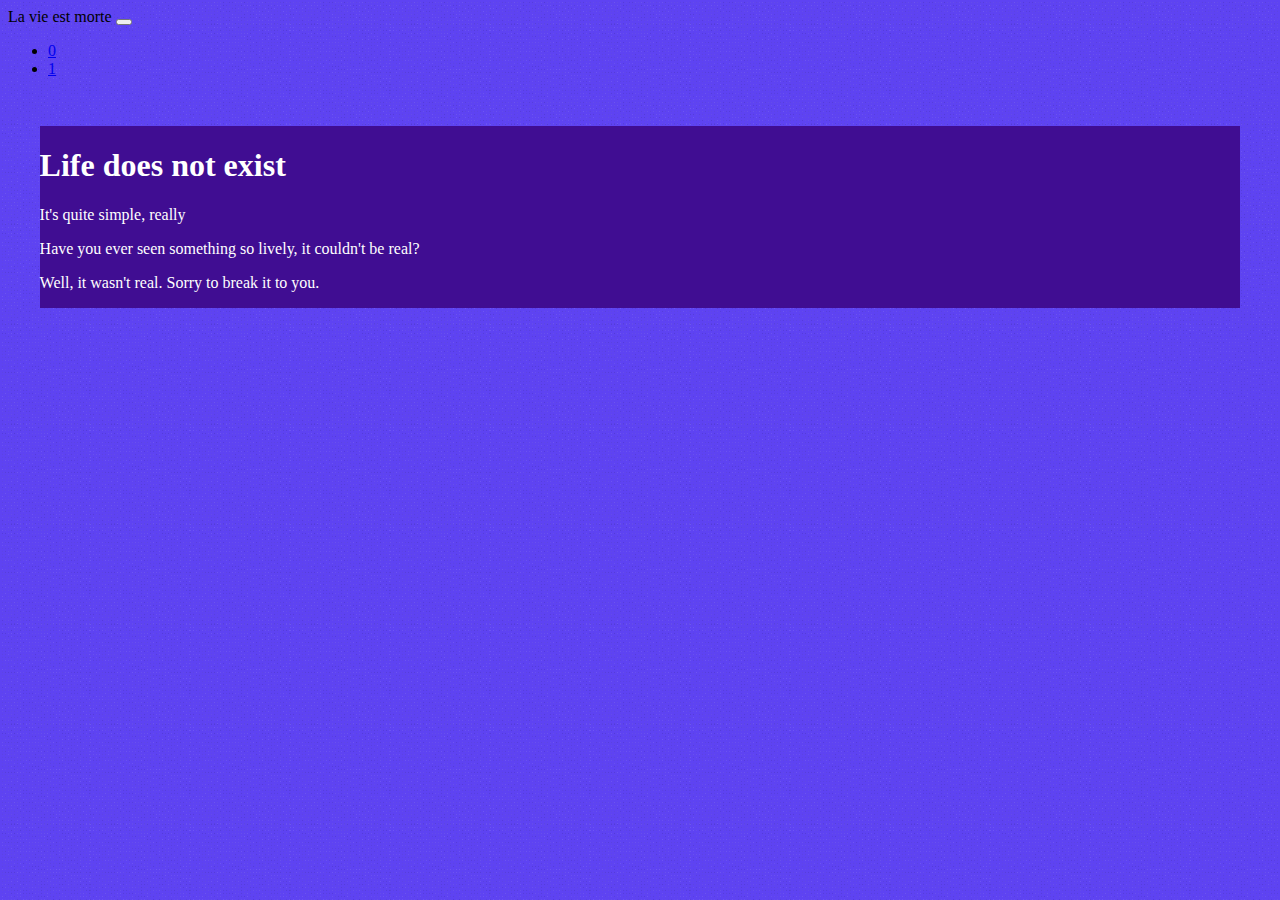
<file: pages/laVieEstMorte.html>
<!DOCTYPE html>

<html lang="en">
  <head>
    <meta charset="utf-8" />
    <meta name="viewport" content="width=device-width, initial-scale=1">

    <title>La vie est morte</title>
    <meta name="description" content="The HTML5 Herald" />
    <meta name="author" content="SitePoint" />

    <link
      href="https://cdn.jsdelivr.net/npm/bootstrap@5.0.1/dist/css/bootstrap.min.css"
      rel="stylesheet"
      integrity="sha384-+0n0xVW2eSR5OomGNYDnhzAbDsOXxcvSN1TPprVMTNDbiYZCxYbOOl7+AMvyTG2x"
      crossorigin="anonymous"
    />
    <link rel="stylesheet" href="../css/spiritual.css" />
  </head>

  <body>
    <nav class="navbar navbar-expand-lg navbar-dark bg-dark">
      <div class="container-fluid">
        <span class="navbar-brand">La vie est morte</span>
        <button
          class="navbar-toggler"
          type="button"
          data-bs-toggle="collapse"
          data-bs-target="#navbarNav"
          aria-controls="navbarNav"
          aria-expanded="false"
          aria-label="Toggle navigation"
        >
          <span class="navbar-toggler-icon"></span>
        </button>
        <div class="collapse navbar-collapse" id="navbarNav">
          <ul class="navbar-nav">
            <li class="nav-item">
              <a class="nav-link" href="../index.html">0</a>
            </li>
            <li class="nav-item">
              <a class="nav-link" href="./theElonMuskCult.html">1</a>
            </li>
          </ul>
        </div>
      </div>
    </nav>

    <div class="page">
      <div class="card card-page">
        <div class="card-body">
          <p class="card-text">
              <h1>Life does not exist</h1>
              <p>It's quite simple, really</p>
              <p>Have you ever seen something so lively, it couldn't be real?</p>
              <p>Well, it wasn't real. Sorry to break it to you.</p>
          </p>
        </div>
      </div>
    </div>

    <script
      src="https://cdn.jsdelivr.net/npm/bootstrap@5.0.1/dist/js/bootstrap.bundle.min.js"
      integrity="sha384-gtEjrD/SeCtmISkJkNUaaKMoLD0//ElJ19smozuHV6z3Iehds+3Ulb9Bn9Plx0x4"
      crossorigin="anonymous"
    ></script>
  </body>
</html>
</file>
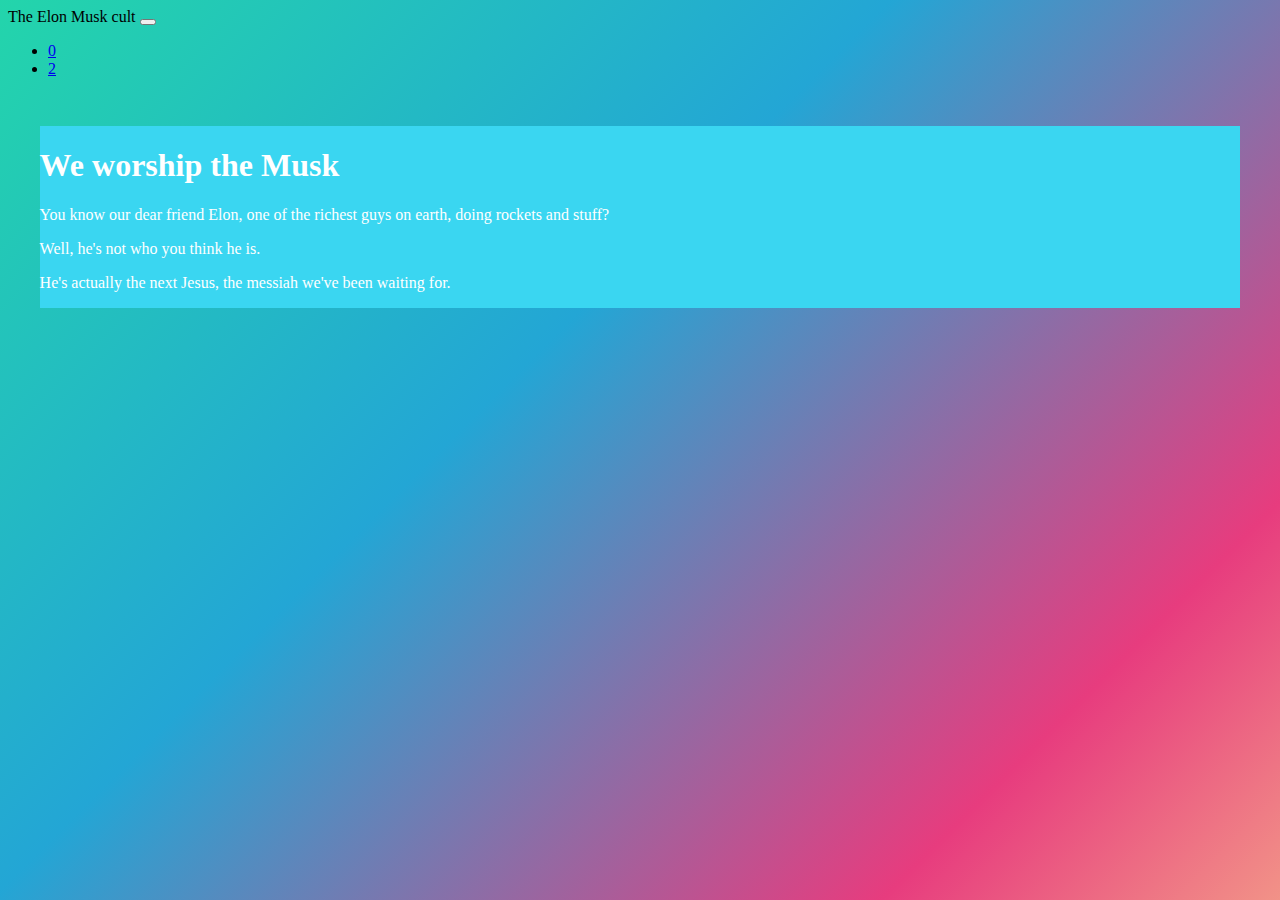
<file: pages/theElonMuskCult.html>
<!DOCTYPE html>

<html lang="en">
  <head>
    <meta charset="utf-8" />
    <meta name="viewport" content="width=device-width, initial-scale=1">

    <title>The Elon Musk cult</title>
    <meta name="description" content="The HTML5 Herald" />
    <meta name="author" content="SitePoint" />

    <link rel="stylesheet" href="https://cdnjs.cloudflare.com/ajax/libs/font-awesome/4.7.0/css/font-awesome.min.css">
    <link
      href="https://cdn.jsdelivr.net/npm/bootstrap@5.0.1/dist/css/bootstrap.min.css"
      rel="stylesheet"
      integrity="sha384-+0n0xVW2eSR5OomGNYDnhzAbDsOXxcvSN1TPprVMTNDbiYZCxYbOOl7+AMvyTG2x"
      crossorigin="anonymous"
    />
    <link rel="stylesheet" href="../css/tech.css" />
  </head>

  <body>
    <span class="moving-star"></span>
    <span class="moving-star"></span>
    <nav class="navbar navbar-expand-lg navbar-dark bg-dark">
      <div class="container-fluid">
        <span class="navbar-brand" >The Elon Musk cult</span>
        <button
          class="navbar-toggler"
          type="button"
          data-bs-toggle="collapse"
          data-bs-target="#navbarNav"
          aria-controls="navbarNav"
          aria-expanded="false"
          aria-label="Toggle navigation"
        >
          <span class="navbar-toggler-icon"></span>
        </button>
        <div class="collapse navbar-collapse" id="navbarNav">
          <ul class="navbar-nav">
            <li class="nav-item">
              <a class="nav-link" href="../index.html">0</a>
            </li>
            <li class="nav-item">
              <a class="nav-link" href="./laVieEstMorte.html">2</a>
            </li>
          </ul>
        </div>
      </div>
    </nav>

    <div class="page">
      <div class="card card-page">
        <div class="card-body">
          <p class="card-text">
              <h1>We worship the Musk</h1>
              <p>You know our dear friend Elon, one of the richest guys on earth, doing rockets and stuff?</p>
              <p>Well, he's not who you think he is.</p>
              <p>He's actually the next Jesus, the messiah we've been waiting for.</p>
          </p>
        </div>
      </div>
    </div>

    <script
      src="https://cdn.jsdelivr.net/npm/bootstrap@5.0.1/dist/js/bootstrap.bundle.min.js"
      integrity="sha384-gtEjrD/SeCtmISkJkNUaaKMoLD0//ElJ19smozuHV6z3Iehds+3Ulb9Bn9Plx0x4"
      crossorigin="anonymous"
    ></script>
  </body>
</html>
</file>
<file: css/spiritual.css>
body {
  background: rgb(94, 67, 242)
    url("[data-uri]")
    repeat scroll center center;
}
h5 {
  margin-top: 5px;
}
.page {
  display: flex;
  justify-content: center;
}
.card-page {
  background-color: rgb(64, 13, 146);
  color: rgb(255, 255, 255);
  margin-top: 2rem;
  margin-bottom: 2rem;
  width: 100rem;
  max-width: 95%;
  min-height: 95%;
}
</file>
<file: css/tech.css>
body {
  background: linear-gradient(-45deg, #fffd93, #e73c7e, #23a6d5, #23d5ab);
  background-size: 100% 400%;
}

@keyframes gradient {
  0% {
    background-position: 0% 50%;
  }
  50% {
    background-position: 100% 50%;
  }
  100% {
    background-position: 0% 50%;
  }
}

@keyframes move {
  from {
    top: 0;
  }

  to {
    bottom: 0;
  }
}

.moving-star {
  color: #e2e19c;
  width: 10px;
  height: 10px;
  border-radius: 5px;
  backface-visibility: hidden;
  position: absolute;
  animation: move;
  animation-duration: 26;
  animation-timing-function: linear;
  animation-iteration-count: infinite;
}
h5 {
  margin-top: 5px;
}
.page {
  display: flex;
  justify-content: center;
}
.card-page {
  background-color: rgb(58, 214, 241);
  color: rgb(255, 255, 255);
  margin-top: 2rem;
  margin-bottom: 2rem;
  width: 100rem;
  max-width: 95%;
  min-height: 95%;
}
</file>
